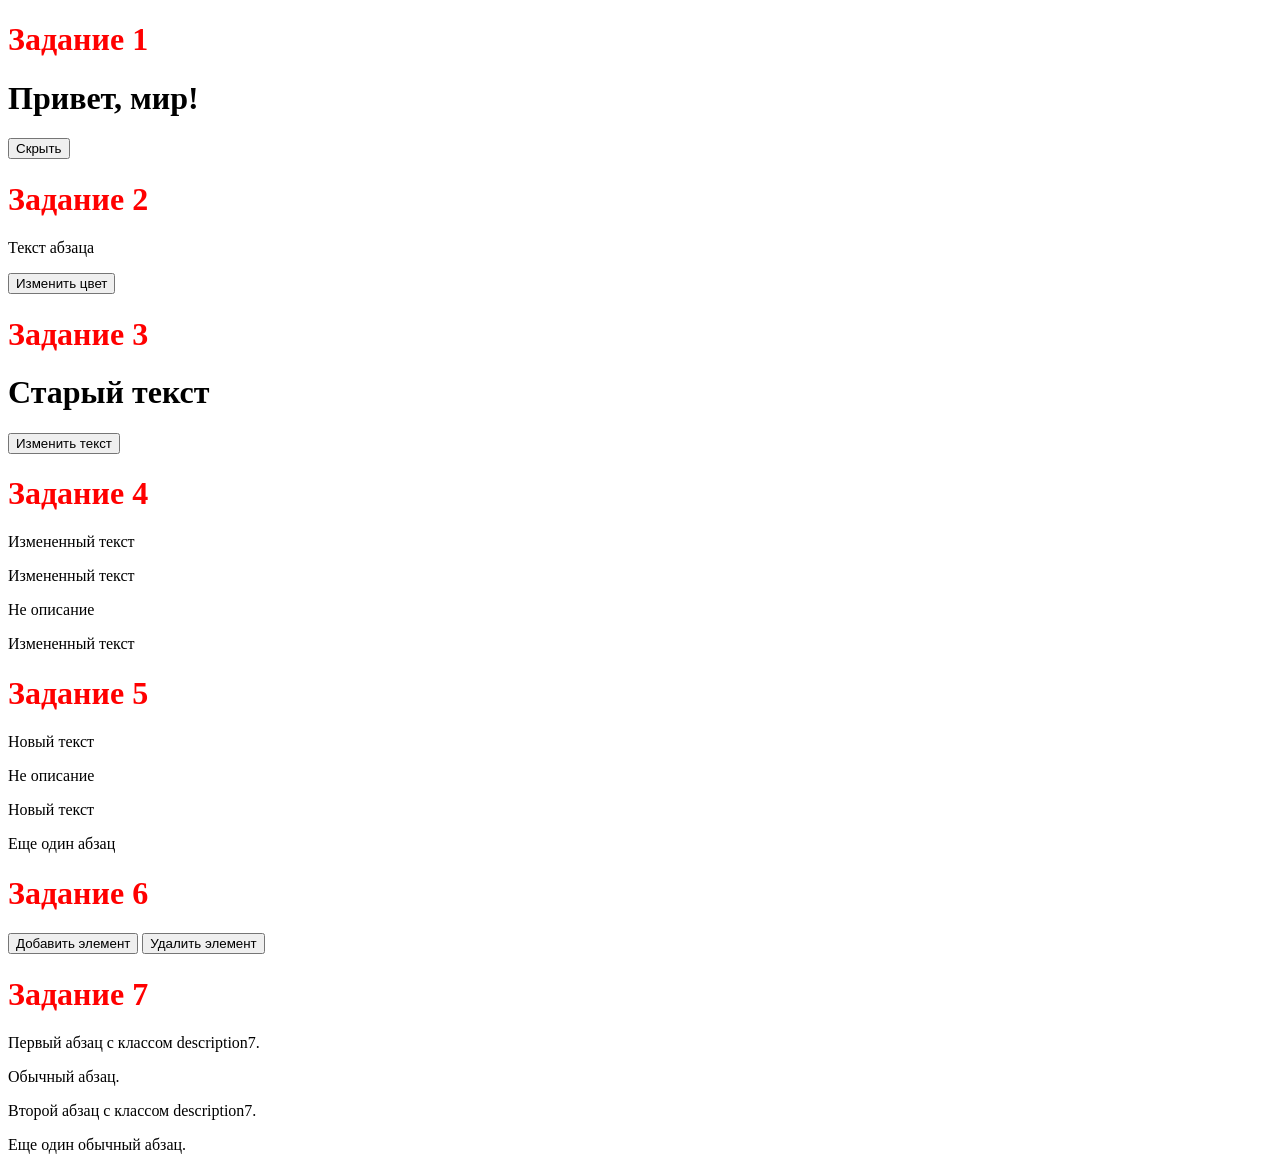
<file: indexHW9.html>
<!DOCTYPE html>
<html lang="en">
<head>
    <meta charset="UTF-8">
    <meta name="viewport" content="width=device-width, initial-scale=1.0">
    <title>Document</title>
    <style>
        .text{
            display: none;
        }
        .description7{
            text-decoration: dashed;
        }
        .lesson{
            color:red;
            text-decoration: solid;
        }

    </style>
</head>
<body>
<h1 class="lesson">Задание 1</h1>
    <h1 id="headerone">Привет, мир!</h1>
    <button id="toggleButton">Скрыть</button>
<h1 class="lesson">Задание 2</h1>
    <p id="paragraph">Текст абзаца</p>
    <button id="colorButton">Изменить цвет</button>
<h1 class="lesson">Задание 3</h1>
    <h1 id="header2">Старый текст</h1>
    <button id="textButton">Изменить текст</button>
<h1 class="lesson">Задание 4</h1>
    <p class="description4">Описание 1</p>
    <p class="description4">Описание 2</p>
    <p>Не описание</p>
    <p class="description4">Описание 3</p>
<h1 class="lesson">Задание 5</h1>
    <p class="description5">Описание 1</p>
    <p>Не описание</p>
    <p class="description5">Описание 2</p>
    <p>Еще один абзац</p>
<h1 class="lesson">Задание 6</h1>
    <button id="addButton">Добавить элемент</button>
    <button id="removeButton">Удалить элемент</button>
<h1 class="lesson">Задание 7</h1>
    <p class="description7">Первый абзац с классом description7.</p>
    <p>Обычный абзац.</p>
    <p class="description7">Второй абзац с классом description7.</p>
    <p>Еще один обычный абзац.</p>
    <script src="script_hw9.js"></script>
</body>
</html>
</file>
